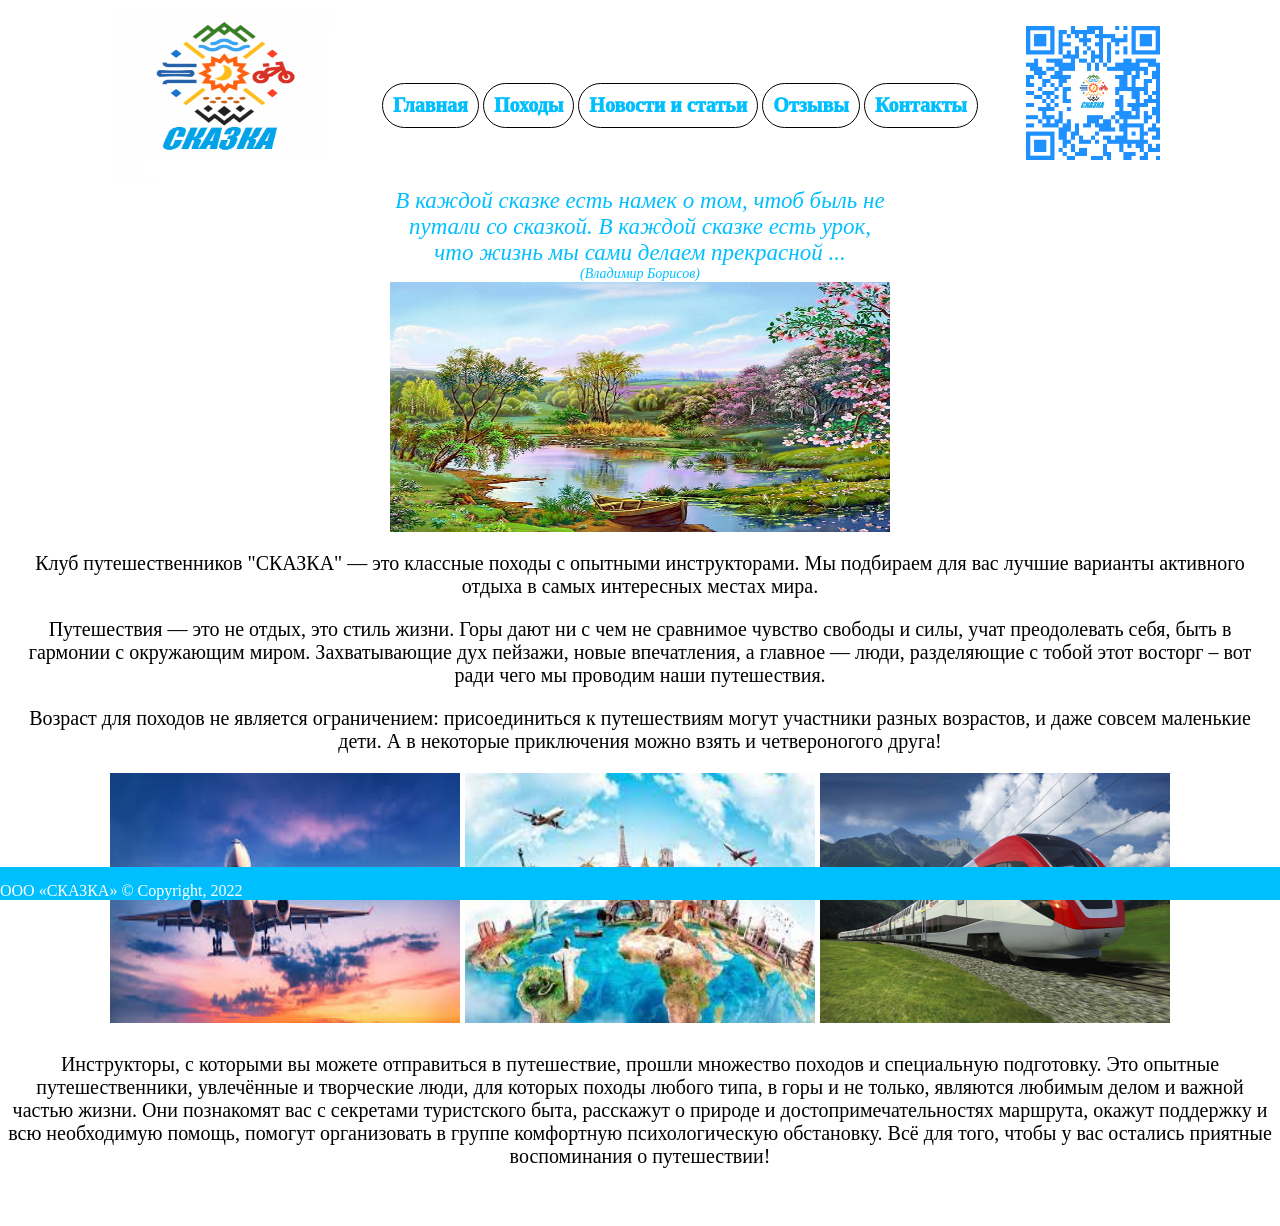
<file: index.htm>
<html>
  <head>
    <title>СКАЗКА</title>
    <meta charset="utf-8">
    <link rel="stylesheet" href="style.css" />
    <link
      rel="stylesheet"
      href="https://cdnjs.cloudflare.com/ajax/libs/font-awesome/4.7.0/css/font-awesome.min.css"
    />
<script src="https://bot.jaicp.com/chatwidget/VoVtSclC%3A88944f857f3bd95c2054eaefac505a2aa7c402db/justwidget.js" async></script>

  </head>
  <body>

    <div class="div1">

      <div class="img">
        <a title="На главную" href="index.htm">
        <img src="img/logo.gif" height="170px" width="220px" />
      </a>
      </div>

      <div class="menu">
        <ul>
          <a href="index.htm" class="men"><li>Главная</li></a>
          <a href="kataloc.html" class="men"><li>Походы</li></a>
          <a href="new.php" class="men"><li>Новости и статьи</li></a>
          <a href="reviews.html" class="men"><li>Отзывы</li></a>
          <a href="contact.htm" class="men"><li>Контакты</li></a>
        </ul>
      </div>
      <div class="qr">
       
      <img title="Нажмите чтобы увеличить" src="img/qr-code.png" height="150px" width="150px" onclick="changeSizeImage(this)"/>
    <script language = "JavaScript">
var bigsize = "300"; //Размер большой картинки
var smallsize = "150"; //Размер маленькой картинки
function changeSizeImage(im) {
  if(im.height == bigsize) im.height = smallsize;
  else im.height = bigsize;
  if(im.width == bigsize) im.width = smallsize;
  else im.width = bigsize;
}
</script>
      </div>
    </div>
  
    <div class="content">
      <p style="color: #00BFFF; font-size: 23px; width: 40%; margin: auto; font-family: Impact">
        <em>В каждой сказке есть намек о том, чтоб быль не путали со сказкой. В каждой сказке есть урок, что жизнь мы сами делаем прекрасной ...
        <br>
        <span style="font-size: 14px;">(Владимир Борисов)</em></span>
      </p>
      <div style="display: flex;">
        <img src="img/Photo-6.jpg" height="250px" width="500px" style="margin: auto;">
      </div>
      <p> Клуб путешественников "СКАЗКА" — это классные походы с опытными инструкторами. Мы подбираем для вас лучшие варианты активного отдыха в самых интересных местах мира. 
      </p>
      <p>Путешествия — это не отдых, это стиль жизни. Горы дают ни с чем не сравнимое чувство свободы и силы, учат преодолевать себя, быть в гармонии с окружающим миром. Захватывающие дух пейзажи, новые впечатления, а главное — люди, разделяющие с тобой этот восторг – вот ради чего мы проводим наши путешествия.
      </p>
      <p>
      	Возраст для походов не является ограничением: присоединиться к путешествиям могут участники разных возрастов, и даже совсем маленькие дети. А в некоторые приключения можно взять и четвероногого друга!
      </p>


      
      <div class="img1">
      	<img src="img/Photo-1.jpg" height="250px" width="350px">
      </div>
      <div class="img2">
      	<img src="img/Photo-2.jpg" height="250px" width="350px">
      </div>
      <div class="img3">
      	<img src="img/Photo-3.jpg" height="250px" width="350px">
      </div>
      <p style="margin-bottom: 50px;">
        Инструкторы, с которыми вы можете отправиться в путешествие, прошли множество походов и специальную подготовку. Это опытные путешественники, увлечённые и творческие люди, для которых походы любого типа, в горы и не только, являются любимым делом и важной частью жизни. Они познакомят вас с секретами туристского быта, расскажут о природе и достопримечательностях маршрута, окажут поддержку и всю необходимую помощь, помогут организовать в группе комфортную психологическую обстановку. Всё для того, чтобы у вас остались приятные воспоминания о путешествии!
      </p>
    </div>


    <div class="footer">

      <div class="footer1">
        ООО «СКАЗКА» © Copyright, 2022
      </div>
    </div>
  </body>
</html>
</file>
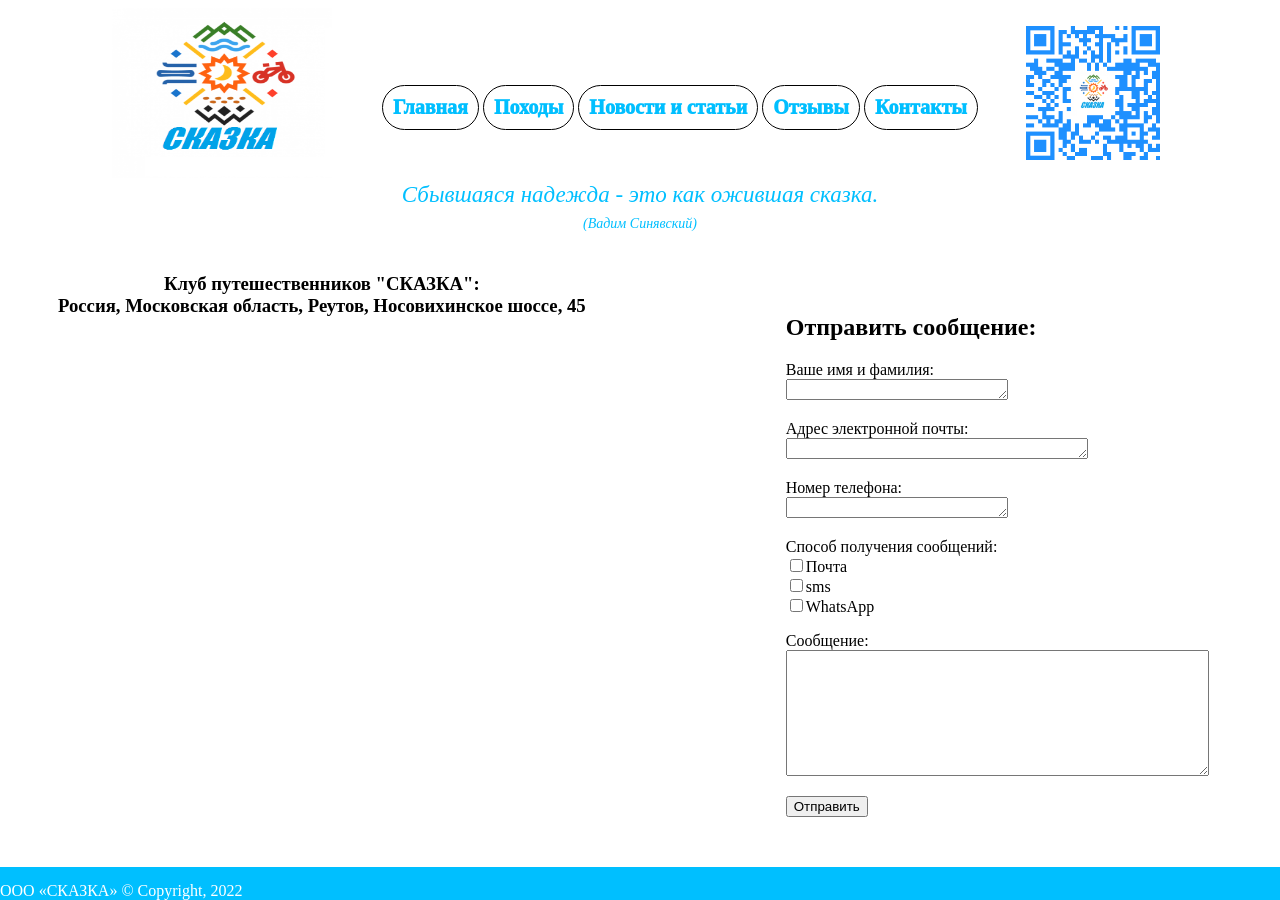
<file: contact.htm>
<!DOCTYPE html>
<html>
  <head>
    <meta charset="utf-8">
    <title>СКАЗКА</title>
    <link rel="stylesheet" href="style_contact.css" />
    <link
      rel="stylesheet"
      href="https://cdnjs.cloudflare.com/ajax/libs/font-awesome/4.7.0/css/font-awesome.min.css"
    />
    <script src="https://bot.jaicp.com/chatwidget/VoVtSclC%3A88944f857f3bd95c2054eaefac505a2aa7c402db/justwidget.js" async></script>
    <script src="https://bot.jaicp.com/chatwidget/VoVtSclC%3A88944f857f3bd95c2054eaefac505a2aa7c402db/justwidget.js" async></script>
  </head>
  <body>

    <div class="div1">

      <div class="img">
        <a title="На главную" href="index.htm">
        <img src="img/logo.gif" height="170px" width="220px" />
      </a>
      </div>

      <div class="menu">
        <ul>
          <a href="index.htm" class="men"><li>Главная</li></a>
          <a href="kataloc.php" class="men"><li>Походы</li></a>
          <a href="new.php" class="men"><li>Новости и статьи</li></a>
          <a href="reviews.html" class="men"><li>Отзывы</li></a>
          <a href="contact.htm" class="men"><li>Контакты</li></a>
        </ul>
      </div>
      <div class="qr">
      <img title="Нажмите чтобы увеличить" src="img/qr-code.png" height="150px" width="150px" onclick="changeSizeImage(this)"/>
        <script language = "JavaScript">
var bigsize = "300"; //Размер большой картинки
var smallsize = "150"; //Размер маленькой картинки
function changeSizeImage(im) {
  if(im.height == bigsize) im.height = smallsize;
  else im.height = bigsize;
  if(im.width == bigsize) im.width = smallsize;
  else im.width = bigsize;
}
</script>
      </div>
    </div>

    <div class="text">
      <p style="color: #00BFFF; font-size: 23px; width: 50%; margin: auto; margin-bottom: 20px; text-align: center; font-family: Impact">
        <em>Сбывшаяся надежда - это как ожившая сказка.
        <br>
        <span style="font-size: 14px;">(Вадим Синявский)</em></span>
      </p>
    </div>
    <div class="content">

      <div class="adres">
      <h3>
        Клуб путешественников "СКАЗКА":<br />
        Россия, Московская область, Реутов, Носовихинское шоссе, 45
      </h3>
      <iframe src="https://yandex.ru/map-widget/v1/?um=constructor%3A9dd44d3d1377df23d25918b5a2f222ea3ba8cba2aa6c3e540a59741d6213dee2&amp;source=constructor" width="500" height="400" frameborder="0"></iframe>
    </div>
    <div class="sms">
      <h2>Отправить сообщение:</h2>
      <form>
        <p>
          Ваше имя и фамилия:<br />
          <textarea name="name" rows="1" cols="25" maxlength="15" required></textarea>
        </p>
        <p>
          Адрес электронной почты:<br />
          <textarea name="name" rows="1" cols="35" required></textarea>
        </p>
        <p>
          Номер телефона:<br />
          <textarea name="name" rows="1" cols="25" required></textarea>
        </p>
        <p>
          Способ получения сообщений: <br />
          <input type="checkbox" name="e-mail" value="e-mail" />Почта<br />
          <input type="checkbox" name="sms" value="sms" />sms<br />
          <input type="checkbox" name="WhatsApp" value="WhatsApp" />WhatsApp
        </p>
        <p>
          Сообщение:<br />
          <textarea name="name" rows="8" cols="50"></textarea>
        </p>
        <p>
          <input type="submit" value="Отправить" />
        </p>
      </form>
    </div>
    </div>

    <div class="footer">

      <div class="footer1">
        ООО «СКАЗКА» © Copyright, 2022
      </div>
    </div>
  </body>
</html>
</file>
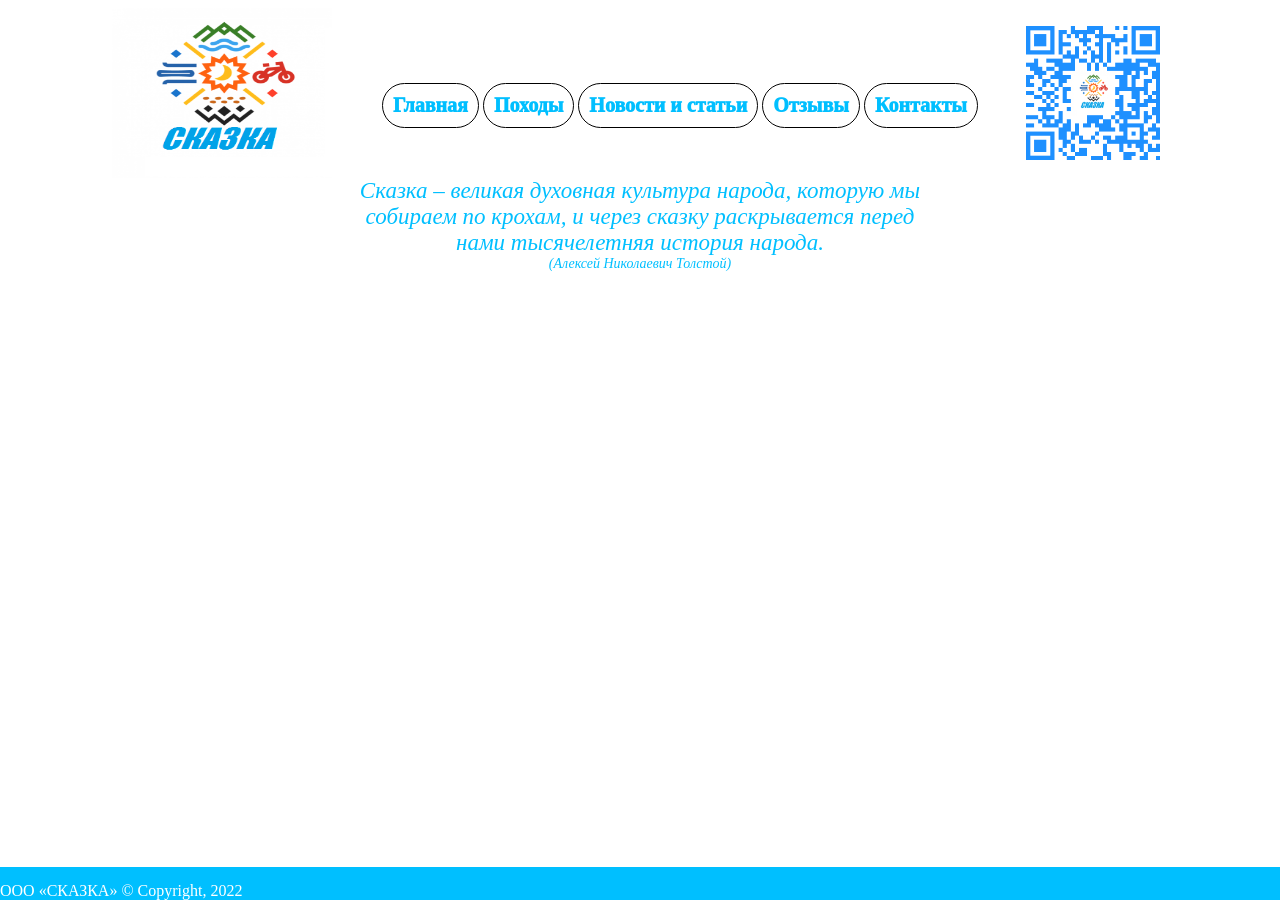
<file: kataloc.html>
<html>
  <head>
    <title>СКАЗКА</title>
    <meta charset="utf-8">
    <link rel="stylesheet" href="style_kataloc.css" />
    <link
      rel="stylesheet"
      href="https://cdnjs.cloudflare.com/ajax/libs/font-awesome/4.7.0/css/font-awesome.min.css"
    />
    <script src="https://bot.jaicp.com/chatwidget/VoVtSclC%3A88944f857f3bd95c2054eaefac505a2aa7c402db/justwidget.js" async></script>
  </head>
  <body>
    
    <div class="div1">

      <div class="img">
        <a title="На главную" href="index.htm">
        <img src="img/logo.gif" height="170px" width="220px" />
      </a>
      </div>

      <div class="menu">
        <ul>
          <a href="index.htm" class="men"><li>Главная</li></a>
          <a href="kataloc.php" class="men"><li>Походы</li></a>
          <a href="new.php" class="men"><li>Новости и статьи</li></a>
          <a href="reviews.html" class="men"><li>Отзывы</li></a>
          <a href="contact.htm" class="men"><li>Контакты</li></a>
        </ul>
      </div>
      <div class="qr">
      <img title="Нажмите чтобы увеличить" src="img/qr-code.png" height="150px" width="150px" onclick="changeSizeImage(this)"/>
        <script language = "JavaScript">
var bigsize = "300"; //Размер большой картинки
var smallsize = "150"; //Размер маленькой картинки
function changeSizeImage(im) {
  if(im.height == bigsize) im.height = smallsize;
  else im.height = bigsize;
  if(im.width == bigsize) im.width = smallsize;
  else im.width = bigsize;
}
</script>
      </div>
    </div>

    <div class="content">
      <p style="color: #00BFFF; font-size: 23px; width: 45%; margin: auto; margin-bottom: 20px; text-align: center;font-family: Impact">
        <em>Сказка – великая духовная культура народа, которую мы собираем по крохам, и через сказку раскрывается перед нами тысячелетняя история народа.
        <br>
        <span style="font-size: 14px;">(Алексей Николаевич Толстой)</em></span>
      </p>
      <div class="katalog">
        

        
<div class="result"></div>

<script> 

	$(document).ready(function() {

		$(".result").load("/kataloc.php");

	});

</script>   

      <!--
        <table class="product1">
          <tr>
            <th><h3>Байкальский лёд - комфорт-тур<h3></th>
          </tr>
          <tr>
            <td class="product-img"><img src="img/tovar/Photo_1.gif" height="25%" width="65%" /></td>
          </tr>
          <tr>
            <td class="days"><h4>С 06.02.2022 по 12.02.2022<br>(7 Дней)</h4></td>
          </tr>
          <tr>
            <td class="inform">Приглашаем в комфортный тур по Байкалу. Мы посетим Листвянку, остров Ольхон и его достопримечательности, сможем покататься по льду Байкала на коньках и залезть в ледяные гроты. </td>
          </tr>
          <tr>
            <td class="price">От 45 000</td>
          </tr>
        </table>

        <table class="product2">
          <tr>
            <th><h3>Зимний и весенний Алтай (лайт)</h3></th>
          </tr>
          <tr>
            <td class="product-img"><img src="img/tovar/Photo_2.gif" height="25%" width="65%" /></td>
          </tr>
          <tr>
            <td class="days"><h4>С 15.02.2022 по 20.02.2022<br>(5 Дней)</h4></td>
          </tr>
          <tr>
            <td class="inform">Тур для всех! Посмотрим живописные места Алтая, насладимся горным воздухом и познакомимся с древними культурными традициями. </td>
          </tr>
          <tr>
            <td class="price">От 33 500</td>
          </tr>
        </table>

        <table class="product3">
          <tr>
            <th><h3>Тур по Комчатке<h3></th>
          </tr>
          <tr>
            <td class="product-img"><img src="img/tovar/Photo_3.gif" height="25%" width="65%" /></td>
          </tr>
          <tr>
            <td class="days"><h4>С 01.06.2022 по 12.06.2022<br>(12 Дней)</h4></td>
          </tr>
          <tr>
            <td class="inform">Наш главный Хит на Камчатке! Самое насыщенное путешествие по главным точкам. Легендарные Толбачики, Мутновский и Горелый, Тихий океан и рыбалка!</td>
          </tr>
          <tr>
            <td class="price">От 126 600</td>
          </tr>
        </table>

        <table class="product4">
          <tr>
            <th><h3>Сплав по реке Шуя<h3></th>
          </tr>
          <tr>
            <td class="product-img"><img src="img/tovar/Photo_4.gif" height="25%" width="65%" /></td>
          </tr>
          <tr>
            <td class="days"><h4>С 12.02.2022 по 18.02.2022<br>(7 Дней)</h4></td>
          </tr>
          <tr>
            <td class="inform">Для тех, кто впервые отправляется на сплав! Несложный маршрут, доступный всем. Как всегда, с профессиональными гидами и отличным снаряжением.</td>
          </tr>
          <tr>
            <td class="price">От 14 900</td>
          </tr>
        </table>
-->
    </div>
    </div>

    <div class="footer">

      <div class="footer1">
        ООО «СКАЗКА» © Copyright, 2022
      </div>
    </div>
  </body>
</html>
</file>
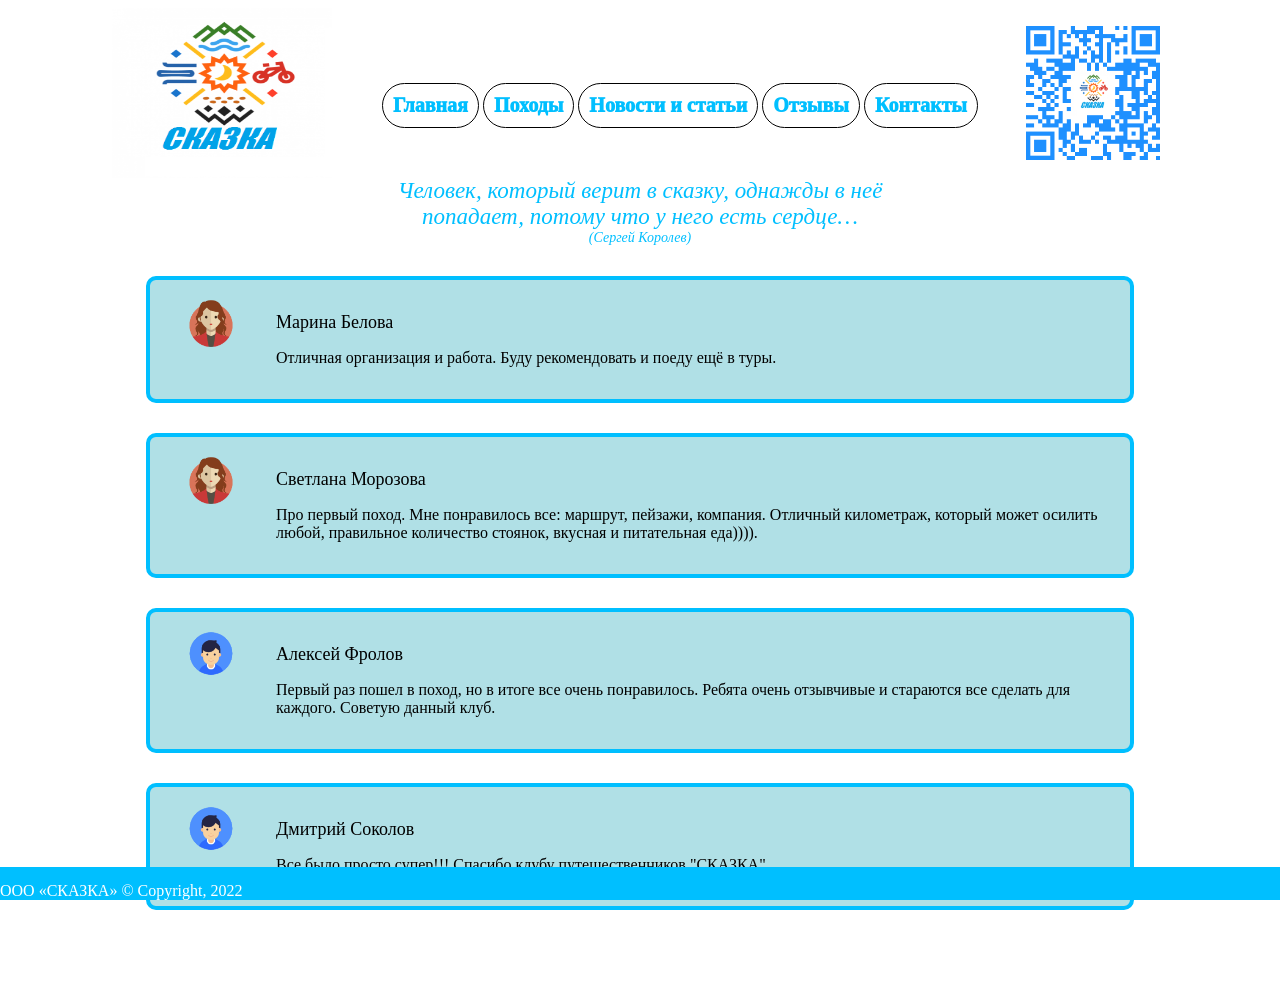
<file: reviews.html>
<html>
  <head>
    <title>СКАЗКА</title>
    <meta charset="utf-8">
    <link rel="stylesheet" href="style_reviews.css" />
    <link
      rel="stylesheet"
      href="https://cdnjs.cloudflare.com/ajax/libs/font-awesome/4.7.0/css/font-awesome.min.css"
    />
    <script src="https://bot.jaicp.com/chatwidget/VoVtSclC%3A88944f857f3bd95c2054eaefac505a2aa7c402db/justwidget.js" async></script>
  </head>
  <body>


    <div class="div1">

      <div class="img">
        <a title="На главную" href="index.htm">
        <img src="img/logo.gif" height="170px" width="220px" />
      </a>
      </div>

      <div class="menu">
        <ul>
          <a href="index.htm" class="men"><li>Главная</li></a>
          <a href="kataloc.php" class="men"><li>Походы</li></a>
          <a href="new.php" class="men"><li>Новости и статьи</li></a>
          <a href="reviews.html" class="men"><li>Отзывы</li></a>
          <a href="contact.htm" class="men"><li>Контакты</li></a>
        </ul>
      </div>
      <div class="qr">
      <img title="Нажмите чтобы увеличить" src="img/qr-code.png" height="150px" width="150px" onclick="changeSizeImage(this)"/>
        <script language = "JavaScript">
var bigsize = "300"; //Размер большой картинки
var smallsize = "150"; //Размер маленькой картинки
function changeSizeImage(im) {
  if(im.height == bigsize) im.height = smallsize;
  else im.height = bigsize;
  if(im.width == bigsize) im.width = smallsize;
  else im.width = bigsize;
}
</script>
      </div>
    </div>

    <div class="content">
      <p style="color: #00BFFF; font-size: 23px; width: 40%; margin: auto; margin-bottom: 20px; text-align: center; font-family: Impact">
        <em>Человек, который верит в сказку, однажды в неё попадает, потому что у него есть сердце…  
        <br>
        <span style="font-size: 14px;">(Сергей Королев)</em></span>
      </p>
       <div class="container">
  <img src="img/G.png" alt="avatar">
  <p><span>Марина Белова</span>
  <p style="margin-left: 110px;">Отличная организация и работа. Буду рекомендовать и поеду ещё в туры.</p>
</div>
<div class="container">
  <img src="img/G.png" alt="avatar">
  <p><span>Светлана Морозова</span></p>
  <p style="margin-left: 110px;">Про первый поход. Мне понравилось все: маршрут, пейзажи, компания. Отличный километраж, который может осилить любой, правильное количество стоянок, вкусная и питательная еда)))).</p>
</div>
<div class="container">
  <img src="img/M.png" alt="avatar">
  <p><span>Алексей Фролов</span></p>
  <p style="margin-left: 110px;">Первый раз пошел в поход, но в итоге все очень понравилось. Ребята очень отзывчивые и стараются все сделать для каждого.
Советую данный клуб.</p>
</div>
<div class="container">
  <img src="img/M.png" alt="avatar">
  <p><span>Дмитрий Соколов</span></p>
  <p style="margin-left: 110px;">Все было просто супер!!! Спасибо клубу путешественников "СКАЗКА".</p>
</div>


    </div>

    <div class="footer">

      <div class="footer1">
        ООО «СКАЗКА» © Copyright, 2022
      </div>
    </div>
  </body>
</html>
</file>
<file: style.css>
.qr{
  margin: auto;
}
.img{
  margin: auto;
}
li {
  display: inline-block;
  border: 1px solid black;
  border-radius: 26px;
  padding: 10px;
  background-color: white;
  margin-top: 5px;
}
.men {
  text-decoration: none;
  color: #00BFFF;
  font-weight: 1000;
  font-size: 20px;

}
.div1 {
  display: flex;
  margin: auto;
}
.menu {
  padding-top: 20px;
  text-align: center;
  margin: auto;
  margin-left: 10px;
  margin-right: 40px;
}
div.menu {
  justify-content: center;
}
li:hover {
  background-color: #1E90FF;
}
.men:hover {
  color: aliceblue;
}
body {
  display: flex;
  flex-direction: column;
}
.content {
  flex-grow: 1;
  text-align: center;
  width: 100%;
  margin: auto;
  margin-top: 10px;
  font-size: 20px;
}
.footer {
  display: flex;
  position: fixed; /* Фиксированное положение */
    left: 0; bottom: 0; /* Левый нижний угол */
    background: #00BFFF; /* Цвет фона */
    color: #fff; /* Цвет текста */
    width: 100%; /* Ширина слоя */

}
.footer1 {
  padding-top: 15px;
}
.footer3 {
  margin-right: 200px;
  padding-left: 600px;
}

.fa {
  text-decoration: none;
  color: blue;
  margin-top: 5px;
  margin-left: 5px;
}
.fa:hover {
  color: red;
}

div.img1{
display: inline-block;
margin: auto;
margin-bottom: 10px;
}
div.img2{
display: inline-block;
margin: auto;
margin-bottom: 10px;
}
div.img3{
display: inline-block;
margin: auto;
margin-bottom: 10px;
}
</file>
<file: style_contact.css>
.qr{
  margin: auto;
}
.img{
  margin: auto;
}
li {
  display: inline-block;
  border: 1px solid black;
  border-radius: 26px;
  padding: 10px;
  background-color: white;
  margin-top: 5px;
}
.men {
  text-decoration: none;
  color: #00BFFF;
  font-weight: 1000;
  font-size: 20px;
}
.div1 {
  display: flex;
  margin: auto;
}
.menu {
  padding-top: 20px;
  text-align: center;
  margin: auto;
  margin-left: 10px;
  margin-right: 40px;
}
div.menu {
  justify-content: center;
}
li:hover {
  background-color: #1E90FF;
}
.men:hover {
  color: aliceblue;
}
body {
  display: flex;
  flex-direction: column;
}
.text {
  flex-grow: 1;
}
.content {
  flex-grow: 1;
  display: flex;
}
.footer {
  display: flex;
  position: fixed; /* Фиксированное положение */
    left: 0; bottom: 0; /* Левый нижний угол */
    background: #00BFFF; /* Цвет фона */
    color: #fff; /* Цвет текста */
    width: 100%; /* Ширина слоя */
}
.footer1 {
  padding-top: 15px;
}
.footer3 {
  margin-right: 200px;
  padding-left: 600px;
}

.fa {
  text-decoration: none;
  color: blue;
  margin-top: 5px;
}
.fa:hover {
  color: red;
}

.karta {
  padding-top: 10px;
  padding-left: 20px;
  border: 1px solid black;
}
.adres {
  text-align: center;
  padding-left: 50px;
}
.sms {
  padding: 40px;
  padding-left: 200px;
}
</file>
<file: style_kataloc.css>
.qr{
  margin: auto;
}
.img{
  margin: auto;
}
li {
  display: inline-block;
  border: 1px solid black;
  border-radius: 26px;
  padding: 10px;
  background-color: white;
  margin-top: 5px;
}
.men {
  text-decoration: none;
  color: #00BFFF;
  font-weight: 1000;
  font-size: 20px;
}
.div1 {
  display: flex;
  margin: auto;
}
.menu {
  padding-top: 20px;
  text-align: center;
  margin: auto;
  margin-left: 10px;
  margin-right: 40px;
}
div.menu {
  justify-content: center;
}
li:hover {
  background-color: #1E90FF;
}
.men:hover {
  color: aliceblue;
}
body {
  display: flex;
  flex-direction: column;
}
.content {
  flex-grow: 1;

}
.footer {
  display: flex;
  position: fixed; /* Фиксированное положение */
    left: 0; bottom: 0; /* Левый нижний угол */
    background: #00BFFF; /* Цвет фона */
    color: #fff; /* Цвет текста */
    width: 100%; /* Ширина слоя */
}
.footer1 {
  padding-top: 15px;
}
.footer3 {
  margin-right: 200px;
  padding-left: 600px;
}

.fa {
  text-decoration: none;
  color: blue;
  margin-top: 5px;
}
.fa:hover {
  color: red;
}



.katalog {
  text-align: center;
  padding-bottom: 40px;
  margin: auto;
}
.product1 { 
  border-radius: 120px; 
  border: 8px solid #00BFFF;
  background-color: #B0E0E6;
  width: 50%;
  height: auto;
  text-align: center;
  margin: auto;
  padding: 10px;
  border-spacing: 1px 15px;
  margin-bottom: 60px;
}
.product2 {
  border-radius: 120px;
  border: 8px solid #00BFFF;
  background-color: #B0E0E6;
  width: 50%;
  height: auto;
  text-align: center;
  margin: auto;
  padding: 10px;
  border-spacing: 1px 15px;
  margin-bottom: 60px;
}
.product3 {
  border-radius: 120px;
  border: 8px solid #00BFFF;
  background-color: #B0E0E6;
  width: 50%;
  height: auto;
  text-align: center;
  margin: auto;
  padding: 10px;
  border-spacing: 1px 15px;
  margin-bottom: 60px;
}
.product4 {
  border-radius: 120px;
  border: 8px solid #00BFFF;
  background-color: #B0E0E6;
  width: 50%;
  height: auto;
  text-align: center;
  margin: auto;
  padding: 10px;
  border-spacing: 1px 15px;
  margin-bottom: 60px;
}
</file>
<file: style_reviews.css>
.qr{
  margin: auto;
}
.img{
  margin: auto;
}
li {
  display: inline-block;
  border: 1px solid black;
  border-radius: 26px;
  padding: 10px;
  background-color: white;
  margin-top: 5px;
}
.men {
  text-decoration: none;
  color: #00BFFF;
  font-weight: 1000;
  font-size: 20px;
}
.div1 {
  display: flex;
  margin: auto;
}
.menu {
  padding-top: 20px;
  text-align: center;
  margin: auto;
  margin-left: 10px;
  margin-right: 40px;
}
div.menu {
  justify-content: center;
}
li:hover {
  background-color: #1E90FF;
}
.men:hover {
  color: aliceblue;
}
body {
  display: flex;
  flex-direction: column;
}
.content {
  flex-grow: 1;
  margin-bottom: 50px;
}
.footer {
  display: flex;
  position: fixed; /* Фиксированное положение */
    left: 0; bottom: 0; /* Левый нижний угол */
    background: #00BFFF; /* Цвет фона */
    color: #fff; /* Цвет текста */
    width: 100%; /* Ширина слоя */
}
.footer1 {
  padding-top: 15px;
}
.footer3 {
  margin-right: 200px;
  padding-left: 600px;
}

.fa {
  text-decoration: none;
  color: blue;
  margin-top: 5px;
}
.fa:hover {
  color: red;
}

 .container {   width: 75%;
  border: 4px solid #00BFFF;
  background-color: #B0E0E6;
  border-radius: 10px; 
  padding: 16px; 
  margin: 30px auto; 
}
  .container img {
  float: left;
  margin-right: 20px; 
  border-radius: 50%; 
  width: 90px;
}

.container span {
  font-size: 18px;
  margin-right: 15px;
}
 @media (max-width: 450px) {
  .container {
    text-align: center;
  }
  .container img {
    margin: auto;
    float: none;
    display: block;
  }
}
</file>
